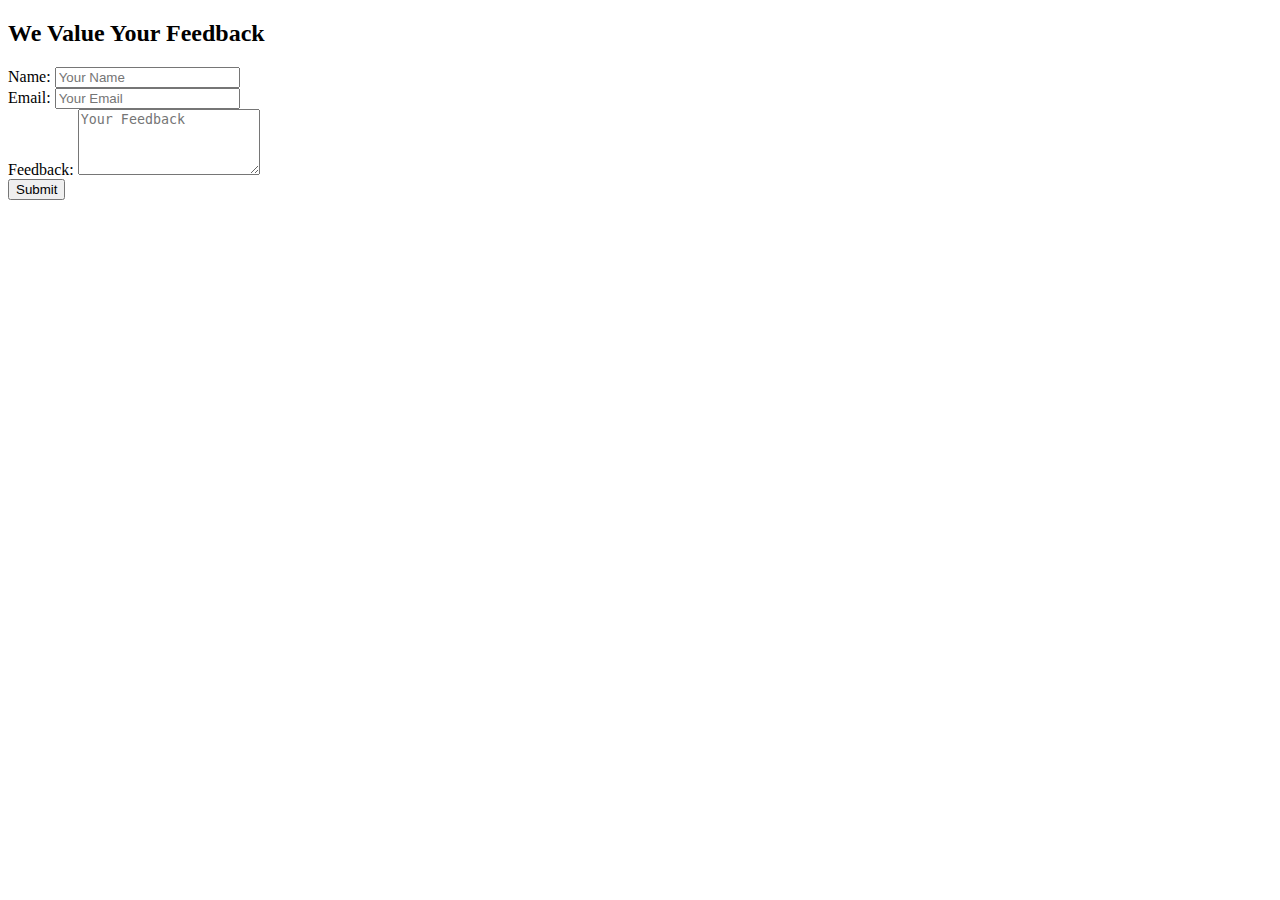
<file: foot folder/feedback.html>
<!DOCTYPE html>
<html lang="en">
<head>
    <meta charset="UTF-8">
    <meta http-equiv="X-UA-Compatible" content="IE=edge">
    <meta name="viewport" content="width=device-width, initial-scale=1.0">
    <link rel="stylesheet" href="C:\Python files\java\Project\foot folder\feedback.css">
    <title>Feedback Form</title>
</head>
<body>
    <div class="feedback-container">
        <h2>We Value Your Feedback</h2>
        <form class="feedback-form" action="#" method="POST">
            <div class="form-group">
                <label for="name">Name:</label>
                <input type="text" id="name" name="name" placeholder="Your Name" required>
            </div>
            <div class="form-group">
                <label for="email">Email:</label>
                <input type="email" id="email" name="email" placeholder="Your Email" required>
            </div>
            <div class="form-group">
                <label for="feedback">Feedback:</label>
                <textarea id="feedback" name="feedback" rows="4" placeholder="Your Feedback" required></textarea>
            </div>
            <button type="submit">Submit</button>
        </form>
    </div>
</body>
</html>
</file>
